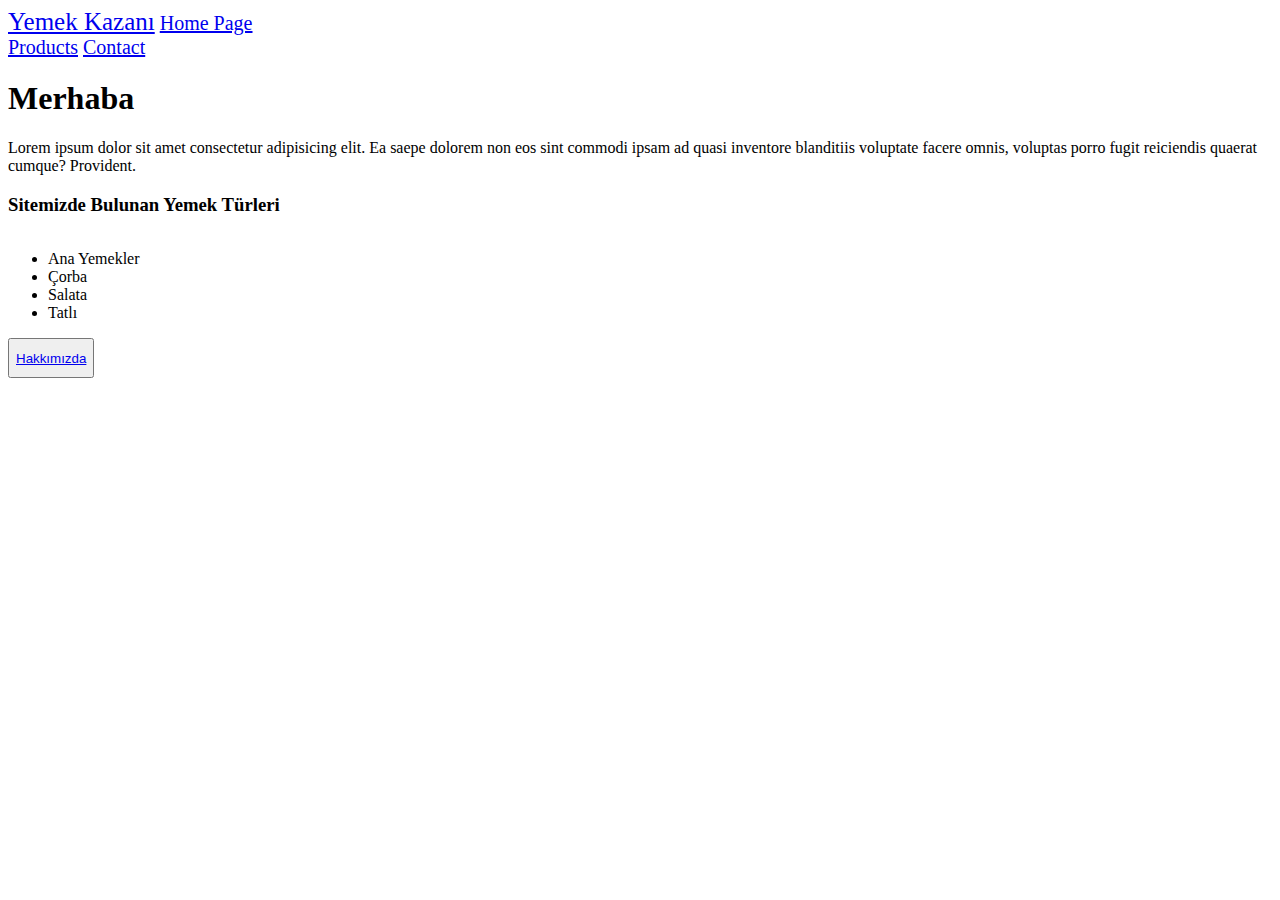
<file: index.html>
<!DOCTYPE html>
<html lang="tr">
<head>
    <meta charset="UTF-8">
    <meta name="viewport" content="width=device-width, initial-scale=1.0">
    <link rel="stylesheet" href="https://cdn.jsdelivr.net/npm/bootstrap@4.5.3/dist/css/bootstrap.min.css" integrity="sha384-TX8t27EcRE3e/ihU7zmQxVncDAy5uIKz4rEkgIXeMed4M0jlfIDPvg6uqKI2xXr2" crossorigin="anonymous">
   <link rel="stylesheet" href="css/style.css">
    <title>Document</title>
</head>
<body>
    <nav>
        <div class="container-fluid" id="nav">
            <div class="row bg-dark font-weight-bolder ">
                <div class="col-6 text-left">
                    <a href="index.html" class=" text-danger font-weight-bold align-middle" id="brand">Yemek Kazanı</a>
                    <a href="index.html" class=" text-white  align-middle" >Home Page</a>
                </div>
                
                <div class="col-6 text-right " >
                    <a href="products.html" class=" text-white align-middle">Products</a>
                    <a href="contact.html" class=" text-white align-middle">Contact</a>
                </div>
                
            </div>
        </div>
    </nav>
    <section>
        <div class="container">
            <div class="row">
                <div class="col-12"><h1 class="text-danger mt-5 text-center">Merhaba</h1>
                <p class="text-center text-white">Lorem ipsum dolor sit amet consectetur adipisicing elit. Ea saepe dolorem non eos sint commodi ipsam ad quasi inventore blanditiis voluptate facere omnis, voluptas porro fugit reiciendis quaerat cumque? Provident.</p>
                </div>
            </div>    
        </div>
        <div class="container">
            <div class="row">
                <div class="col-12 text-center">
                    <h3 class="text-success">Sitemizde Bulunan Yemek Türleri</h2>
                        <ul class="text-white" >
                            <li>Ana Yemekler</li>
                            <li>Çorba</li>
                            <li>Salata</li>
                            <li>Tatlı</li>
                        </ul>
                        <br>
                        <button class="bg-success text-white border-0 rounded-sm"><a href="about.html" class="text-white">Hakkımızda</a></button>
                </div>
            </div>
        </div>
    </section>
</body>
</html>
</file>
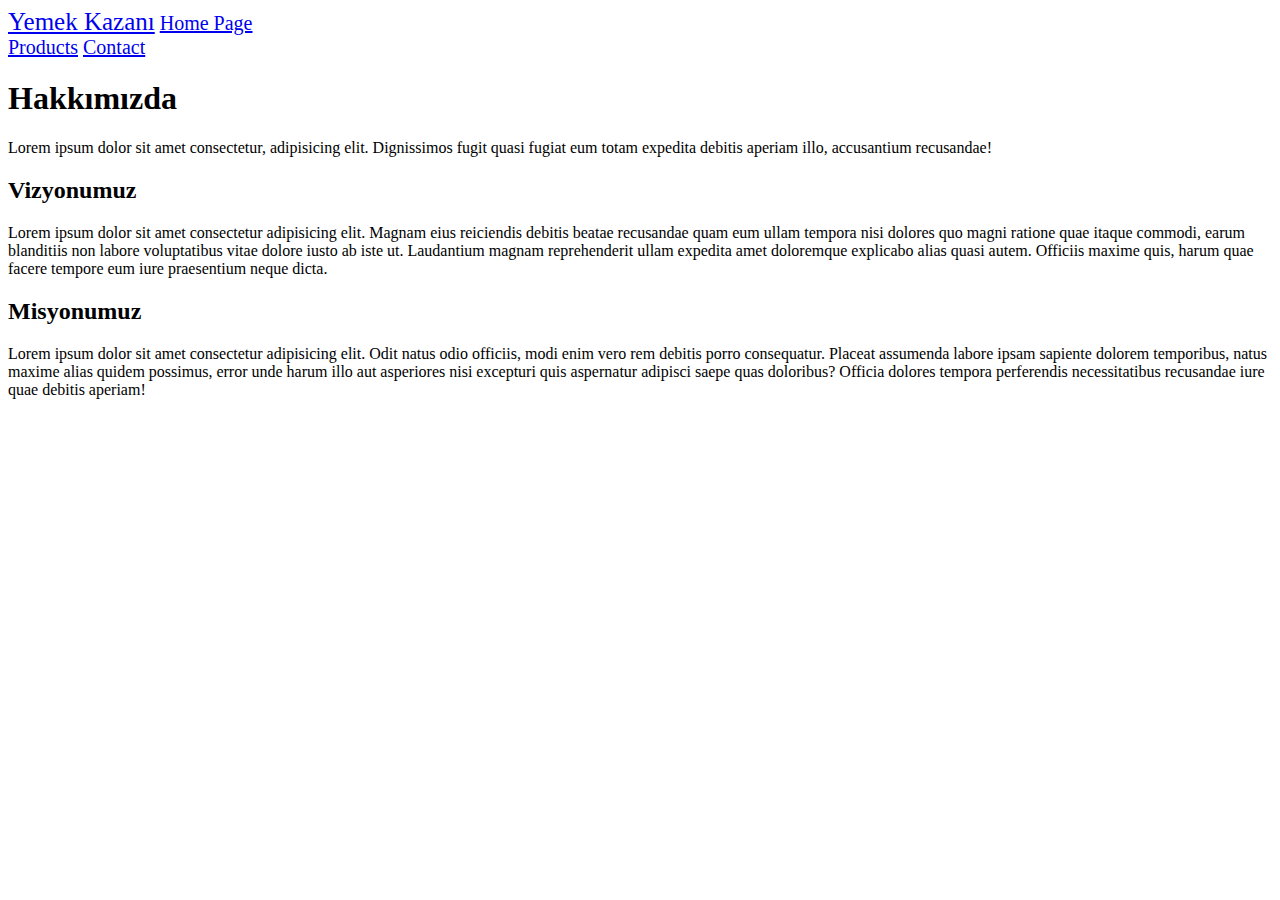
<file: about.html>
<!DOCTYPE html>
<html lang="tr">
<head>
    <meta charset="UTF-8">
    <meta name="viewport" content="width=device-width, initial-scale=1.0">
    <link rel="stylesheet" href="https://cdn.jsdelivr.net/npm/bootstrap@4.5.3/dist/css/bootstrap.min.css" integrity="sha384-TX8t27EcRE3e/ihU7zmQxVncDAy5uIKz4rEkgIXeMed4M0jlfIDPvg6uqKI2xXr2" crossorigin="anonymous">
    <link rel="stylesheet" href="css/style.css">
    <title>Document</title>
</head>
<body>
    <nav>
        <div class="container-fluid" id="nav">
            <div class="row bg-dark font-weight-bolder ">
                <div class="col-6 text-left">
                    <a href="index.html" class=" text-danger font-weight-bold align-middle" id="brand">Yemek Kazanı</a>
                    <a href="index.html" class=" text-white  align-middle" >Home Page</a>
                </div>
                <div class="col-6 text-right " >
                    <a href="products.html" class=" text-white align-middle">Products</a>
                    <a href="contact.html" class=" text-white align-middle">Contact</a>
                </div>   
            </div>
        </div>
    </nav>
    <section>
        <div class="container">
            <div class="col-12  mt-5 text-center">
                <h1 class="text-danger">Hakkımızda</h1>
                <p class="text-white">Lorem ipsum dolor sit amet consectetur, adipisicing elit. Dignissimos fugit quasi fugiat eum totam expedita debitis aperiam illo, accusantium recusandae!</p>
                <h2 class="text-warning text-left">Vizyonumuz</h2>
                <p class="text-white text-left">Lorem ipsum dolor sit amet consectetur adipisicing elit. Magnam eius reiciendis debitis beatae recusandae quam eum ullam tempora nisi dolores quo magni ratione quae itaque commodi, earum blanditiis non labore voluptatibus vitae dolore iusto ab iste ut. Laudantium magnam reprehenderit ullam expedita amet doloremque explicabo alias quasi autem. Officiis maxime quis, harum quae facere tempore eum iure praesentium neque dicta.</p>
                <h2 class="text-warning text-left">Misyonumuz</h2>
                <p class="text-white text-left">Lorem ipsum dolor sit amet consectetur adipisicing elit. Odit natus odio officiis, modi enim vero rem debitis porro consequatur. Placeat assumenda labore ipsam sapiente dolorem temporibus, natus maxime alias quidem possimus, error unde harum illo aut asperiores nisi excepturi quis aspernatur adipisci saepe quas doloribus? Officia dolores tempora perferendis necessitatibus recusandae iure quae debitis aperiam!</p>
            </div>
        </div>
    </section>
</body>
</html>
</file>
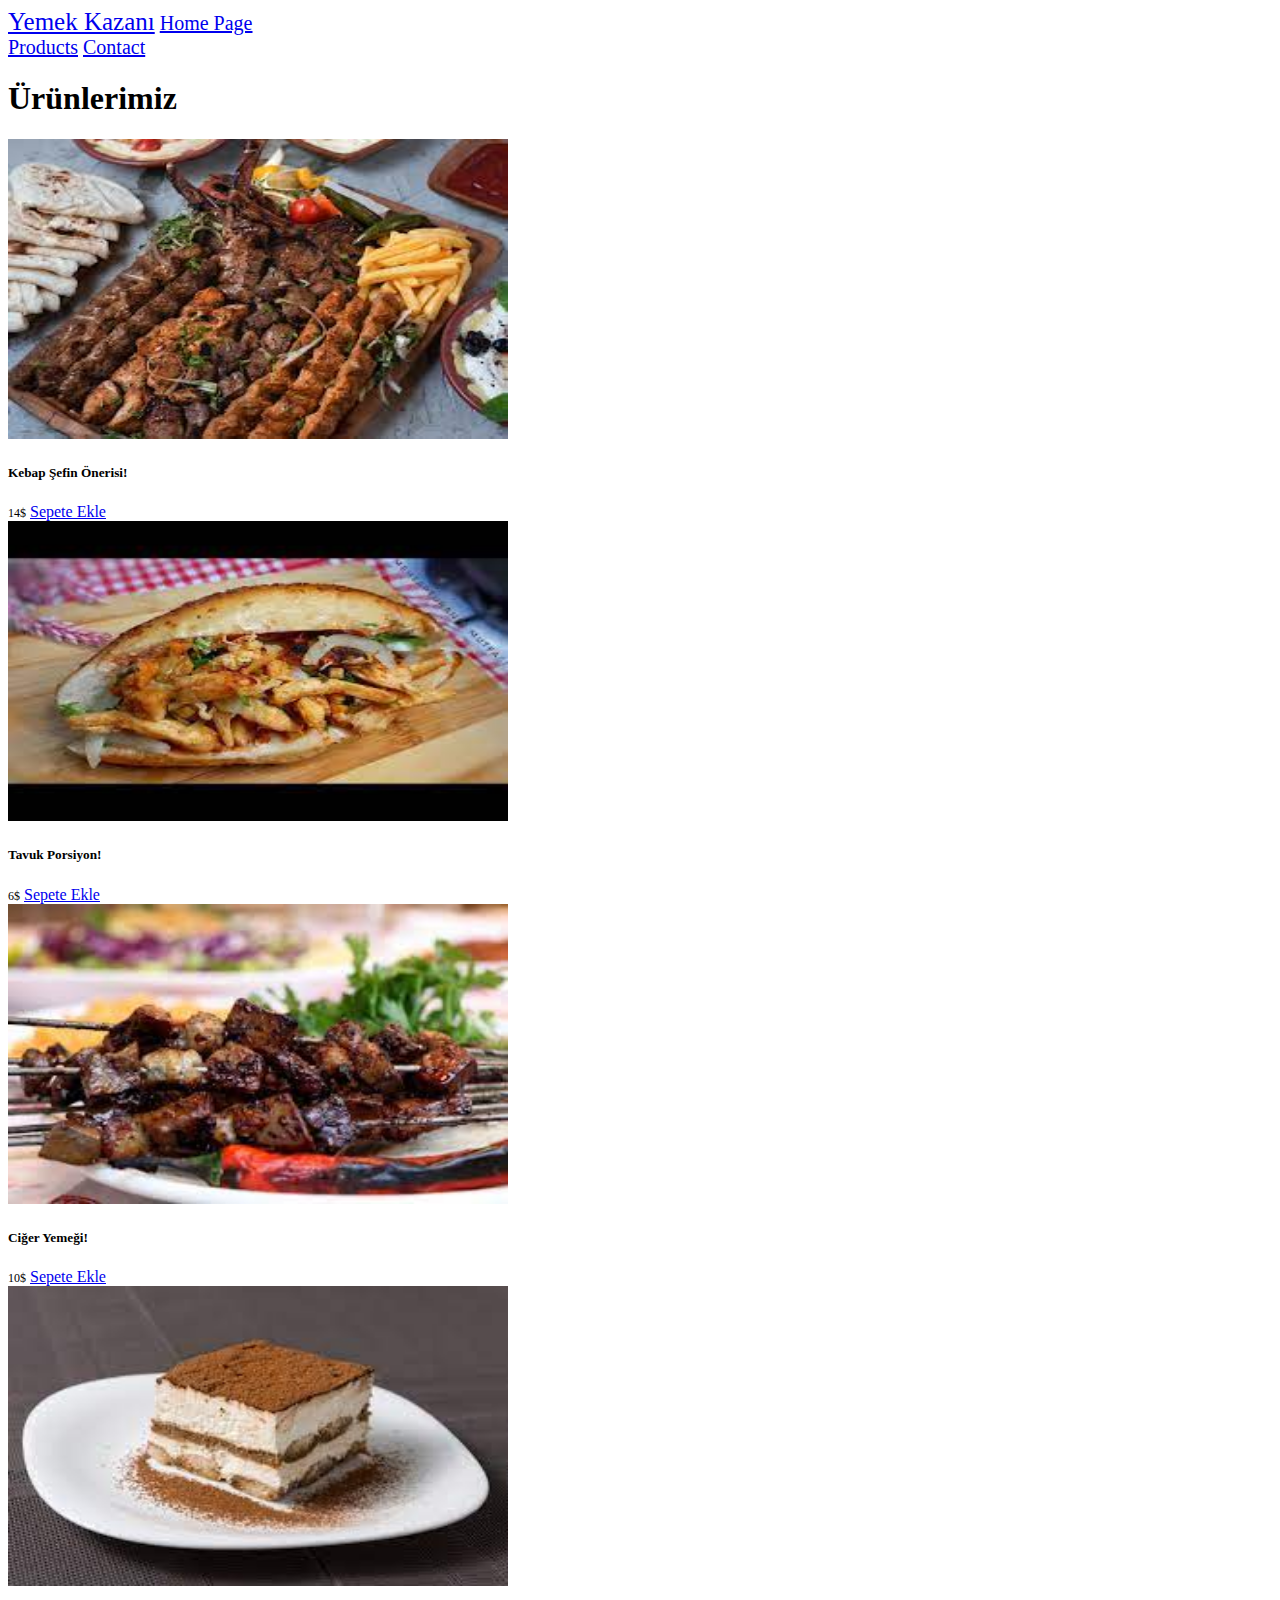
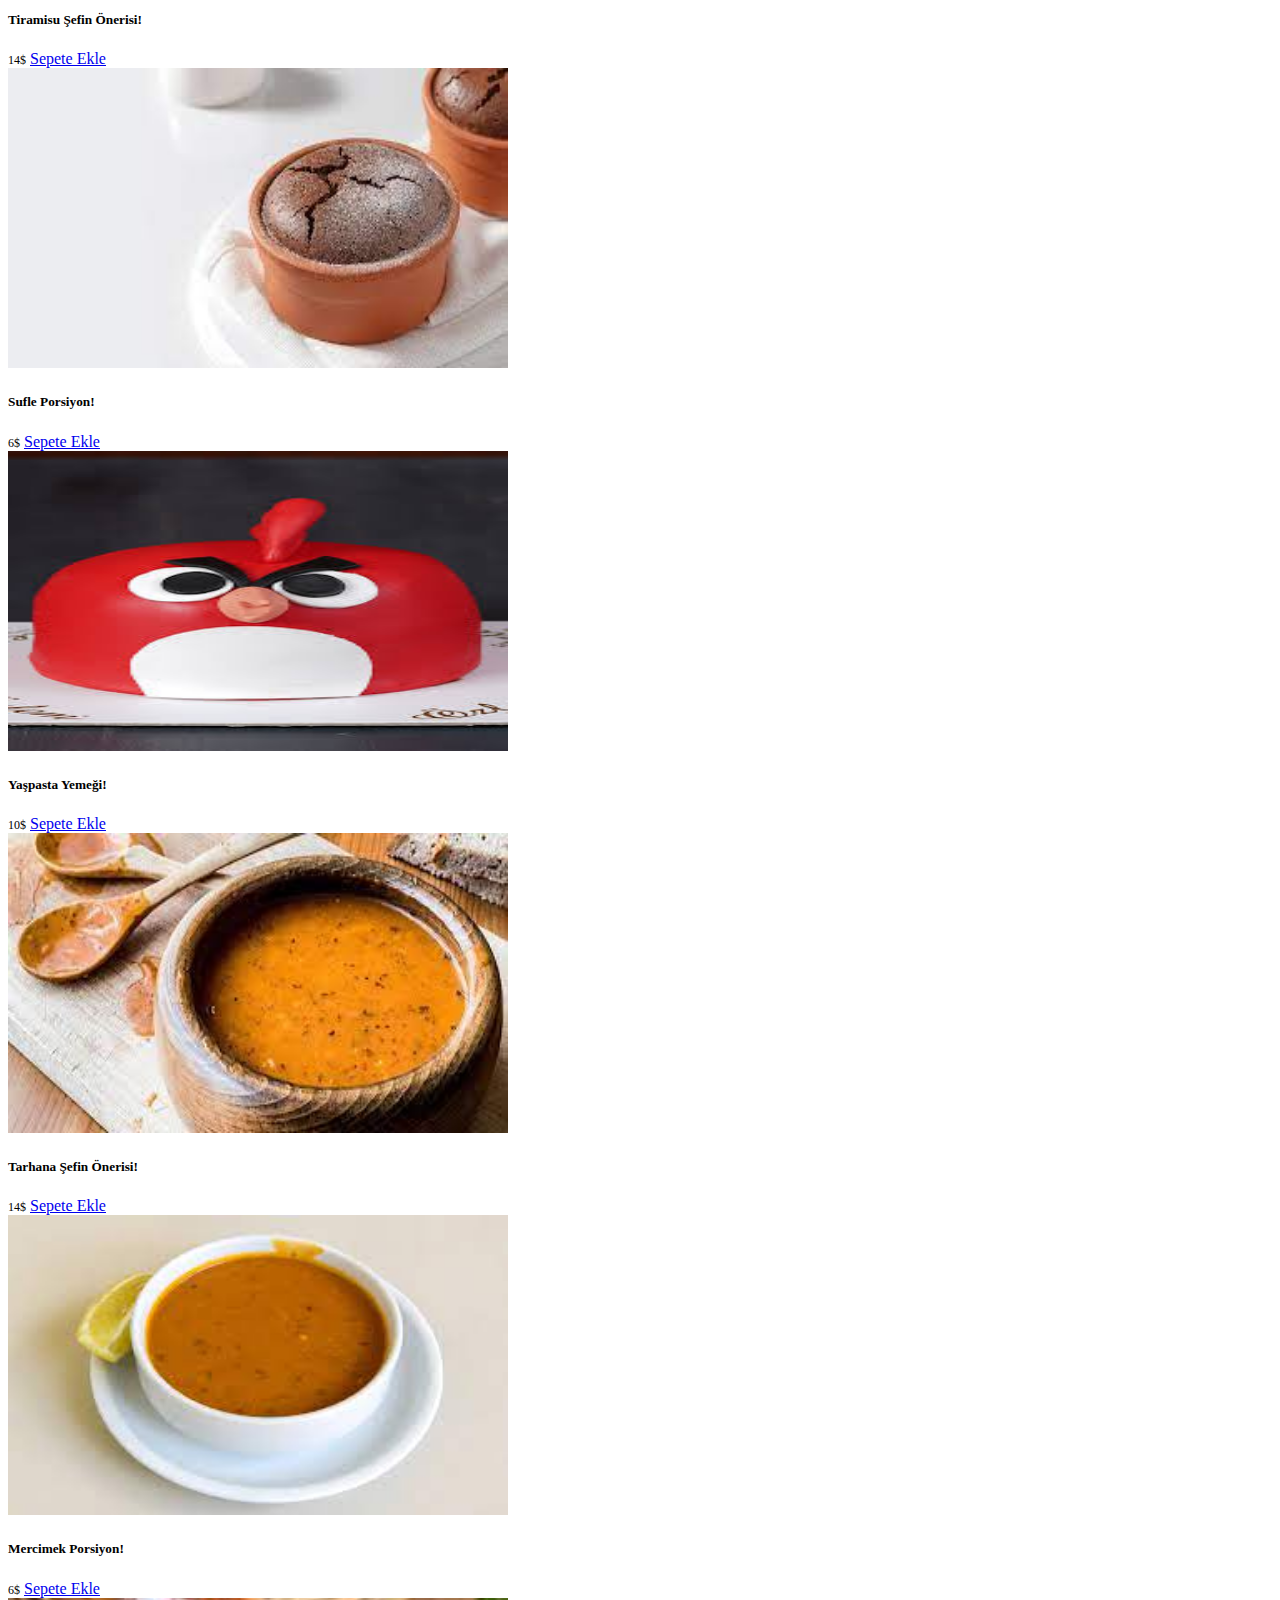
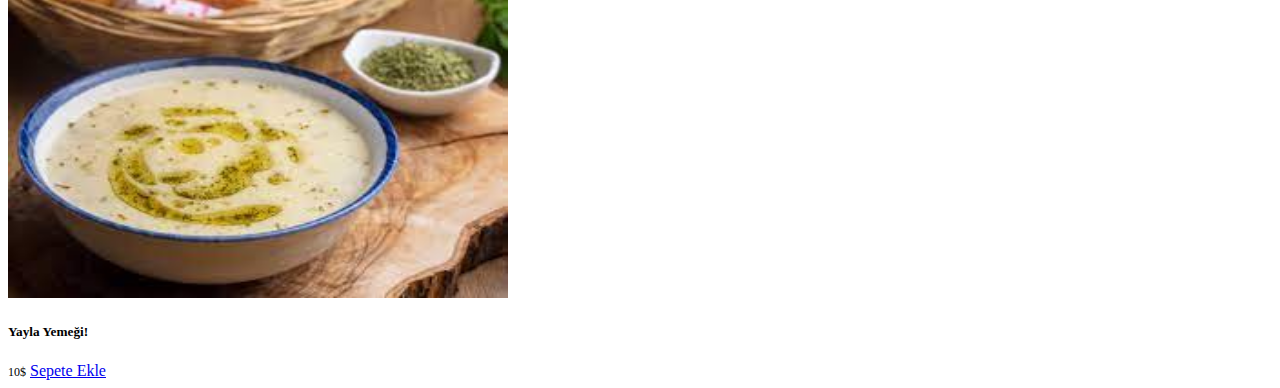
<file: products.html>
<!DOCTYPE html>
<html lang="tr">
<head>
    <meta charset="UTF-8">
    <meta name="viewport" content="width=device-width, initial-scale=1.0">
    <link rel="stylesheet" href="https://cdn.jsdelivr.net/npm/bootstrap@4.5.3/dist/css/bootstrap.min.css" integrity="sha384-TX8t27EcRE3e/ihU7zmQxVncDAy5uIKz4rEkgIXeMed4M0jlfIDPvg6uqKI2xXr2" crossorigin="anonymous">
    <link rel="stylesheet" href="css/style.css">
    <title>Document</title>
</head>
<body>
    <nav>
        <div class="container-fluid" id="nav">
            <div class="row bg-dark font-weight-bolder ">
                <div class="col-6 text-left">
                    <a href="index.html" class=" text-danger font-weight-bold align-middle" id="brand">Yemek Kazanı</a>
                    <a href="index.html" class=" text-white  align-middle" >Home Page</a>
                </div>
                
                <div class="col-6 text-right " >
                    <a href="products.html" class=" text-white align-middle">Products</a>
                    <a href="contact.html" class=" text-white align-middle">Contact</a>
                </div>
                
            </div>
        </div>
    </nav>
    <section>
        <div class="container">
            <h1 class="text-danger text-center">Ürünlerimiz</h1>
        </div>

        <div class="container">
            <div class="row">
                <div class="col-4 card d-inline">
                    <img src="img/download.jpg" alt="" class="card-img-top">
                    <h5 class="card-title text-center text-danger
                    ">Kebap Şefin Önerisi!</h5>
                    <span class=" p-1 bg-dark text-white card-text rounded">14$</span>
                    <a href="#" class="btn btn-success float-right">Sepete Ekle</a>
                    
                </div>
                <div class="col-4 card d-inline">
                    <img src="img/tav.jpg" alt="" class="card-img-top">
                    <h5 class="card-title text-center text-danger">Tavuk Porsiyon!</h5>
                    <span class=" p-1 bg-dark text-white card-text rounded">6$</span>
                    <a href="#" class="btn btn-success float-right">Sepete Ekle</a>
                    
                </div>
                <div class="col-4 card d-inline">
                    <img src="img/ci.jpg" alt="" class="card-img-top">
                    <h5 class="card-title text-center text-danger">Ciğer Yemeği!</h5>
                    <span class=" p-1 bg-dark text-white card-text rounded">10$</span>
                    <a href="#" class="btn btn-success float-right">Sepete Ekle</a>
                    
                </div>
                <div class="col-4 card d-inline">
                    <img src="img/tra.jpg" alt="" class="card-img-top">
                    <h5 class="card-title text-center text-danger
                    ">Tiramisu Şefin Önerisi!</h5>
                    <span class=" p-1 bg-dark text-white card-text rounded">14$</span>
                    <a href="#" class="btn btn-success float-right">Sepete Ekle</a>
                    
                </div>
                <div class="col-4 card d-inline">
                    <img src="img/download (1).jpg" alt="" class="card-img-top">
                    <h5 class="card-title text-center text-danger">Sufle Porsiyon!</h5>
                    <span class=" p-1 bg-dark text-white card-text rounded">6$</span>
                    <a href="#" class="btn btn-success float-right">Sepete Ekle</a>
                </div>
                <div class="col-4 card d-inline">
                    <img src="img/yas.jpg" alt="" class="card-img-top">
                    <h5 class="card-title text-center text-danger">Yaşpasta Yemeği!</h5>
                    <span class=" p-1 bg-dark text-white card-text rounded">10$</span>
                    <a href="#" class="btn btn-success float-right">Sepete Ekle</a>
                </div>
                <div class="col-4 card d-inline">
                    <img src="img/tar.jpg" alt="" class="card-img-top">
                    <h5 class="card-title text-center text-danger
                    ">Tarhana Şefin Önerisi!</h5>
                    <span class=" p-1 bg-dark text-white card-text rounded">14$</span>
                    <a href="#" class="btn btn-success float-right">Sepete Ekle</a>
                </div>
                <div class="col-4 card d-inline">
                    <img src="img/mer.jpg" alt="" class="card-img-top">
                    <h5 class="card-title text-center text-danger">Mercimek Porsiyon!</h5>
                    <span class=" p-1 bg-dark text-white card-text rounded">6$</span>
                    <a href="#" class="btn btn-success float-right">Sepete Ekle</a>
                </div>
                <div class="col-4 card d-inline">
                    <img src="img/yay.jpg" alt="" class="card-img-top">
                    <h5 class="card-title text-center text-danger">Yayla Yemeği!</h5>
                    <span class=" p-1 bg-dark text-white card-text rounded">10$</span>       
                    <a href="#" class="btn btn-success float-right">Sepete Ekle</a>             
                </div>


        </div>
        
        
    </section>
</body>
</html>
</file>
<file: css/style.css>
body{
    background-image: url('https://www.freecodecamp.org/news/content/images/size/w2000/2022/09/jonatan-pie-3l3RwQdHRHg-unsplash.jpg');
    background-repeat: no-repeat;
}
#nav{
    font-size: 20px;
    
   
}
a:hover{
    text-decoration: none;
    opacity: 0.8;
}
#brand{
    font-size: 25px;
}
ul{
    display: inline-block;
}
button{
    height: 40px;
}
span{
    font-size: 12px;
}
div{
    border: 0;
}
img{
    width: 500px;
    height: 300px;
}
</file>
